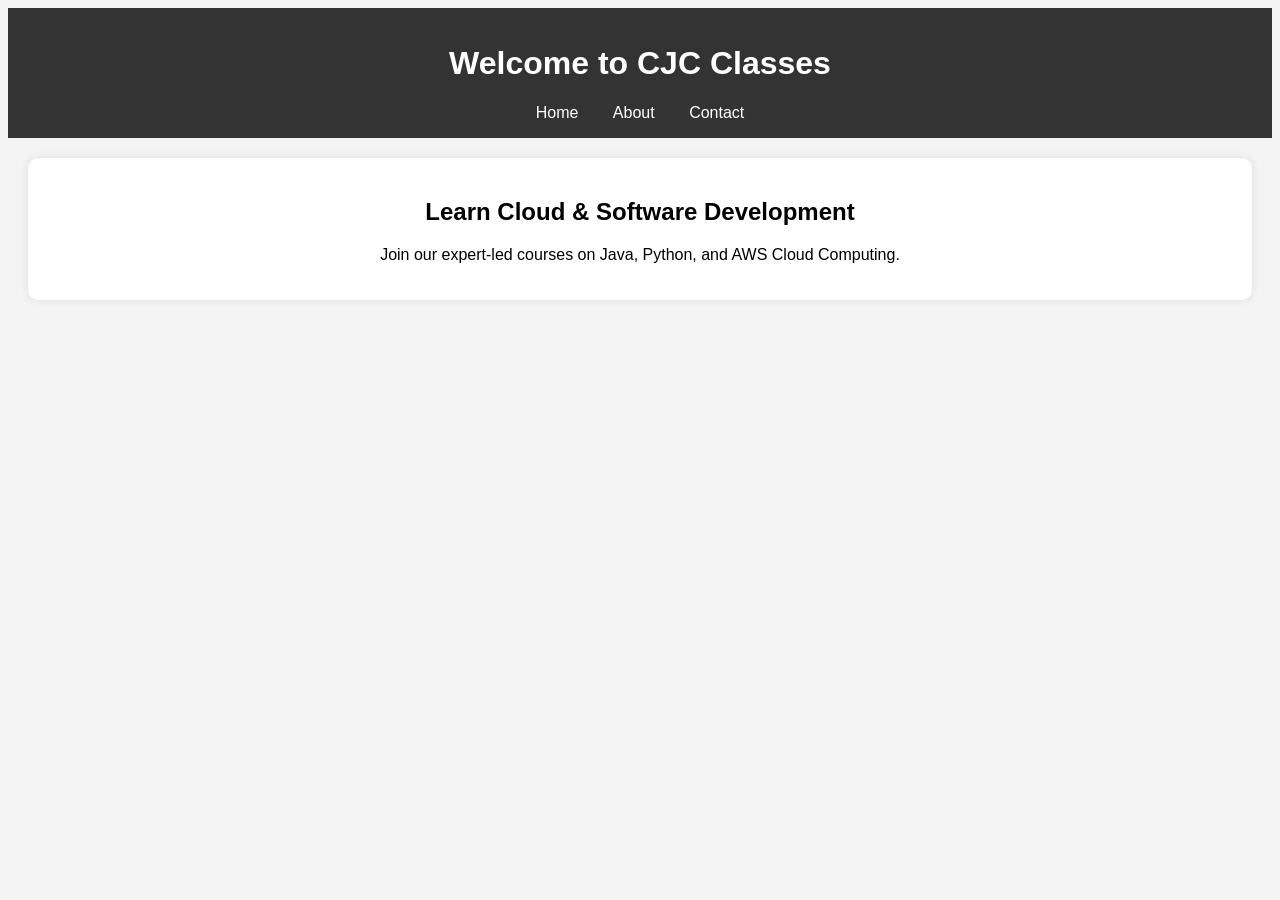
<file: index.html>
<!DOCTYPE html>
<html lang="en">
<head>
    <meta charset="UTF-8">
    <meta name="viewport" content="width=device-width, initial-scale=1.0">
    <title>Home - AWS Classes</title>
    <link rel="stylesheet" href="style.css">
</head>
<body>
    <header>
        <h1>Welcome to CJC Classes</h1>
        <nav>
            <a href="index.html">Home</a>
            <a href="about.html">About</a>
            <a href="contact.html">Contact</a>
        </nav>
    </header>
    <section>
        <h2>Learn Cloud & Software Development</h2>
        <p>Join our expert-led courses on Java, Python, and AWS Cloud Computing.</p>
    </section>
</body>
</html>
</file>
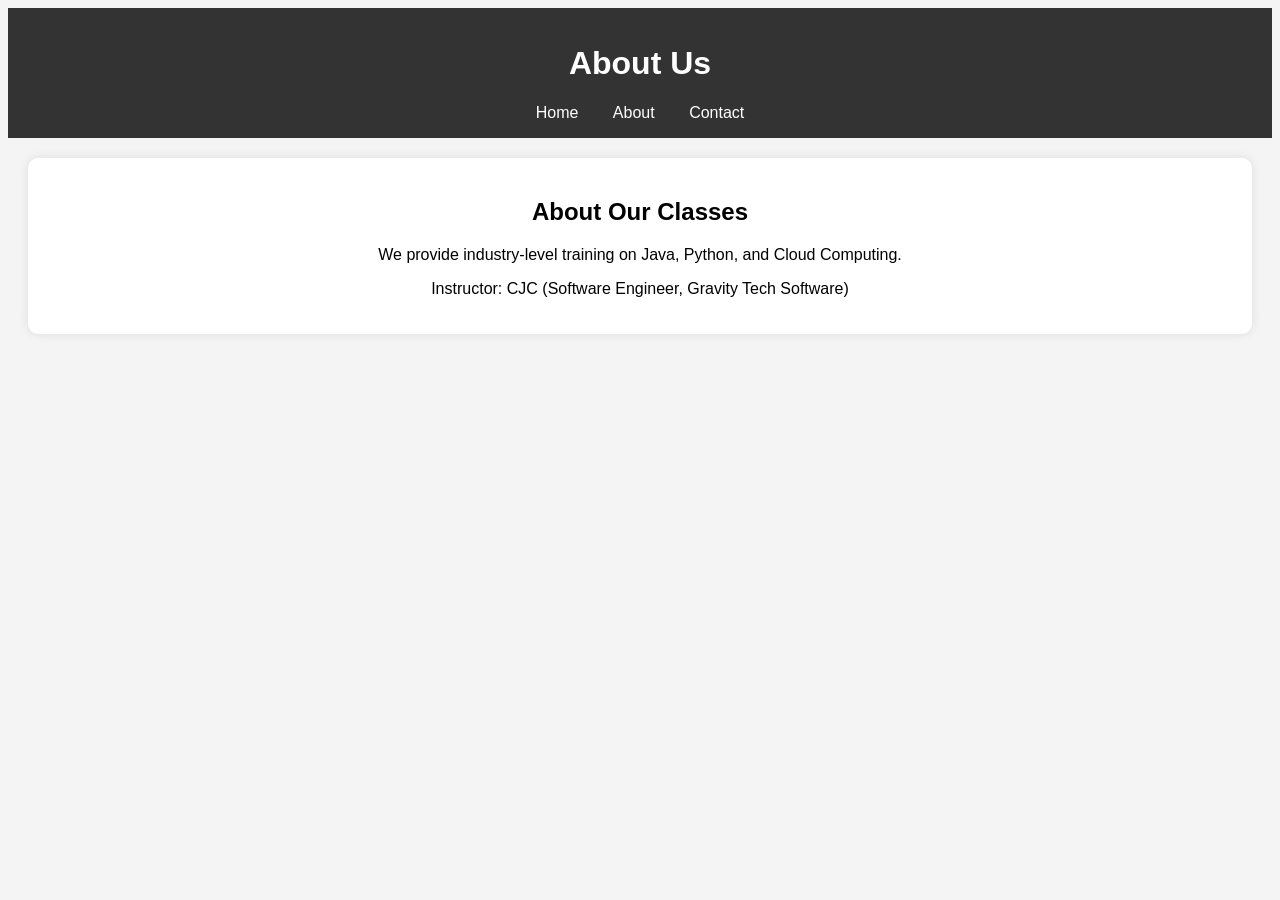
<file: about.html>
<!DOCTYPE html>
<html lang="en">
<head>
    <meta charset="UTF-8">
    <meta name="viewport" content="width=device-width, initial-scale=1.0">
    <title>About - CJC Classes</title>
    <link rel="stylesheet" href="style.css">
</head>
<body>
    <header>
        <h1>About Us</h1>
        <nav>
            <a href="index.html">Home</a>
            <a href="about.html">About</a>
            <a href="contact.html">Contact</a>
        </nav>
    </header>
    <section>
        <h2>About Our Classes</h2>
        <p>We provide industry-level training on Java, Python, and Cloud Computing.</p>
        <p>Instructor: CJC (Software Engineer, Gravity Tech Software)</p>
    </section>
</body>
</html>
</file>
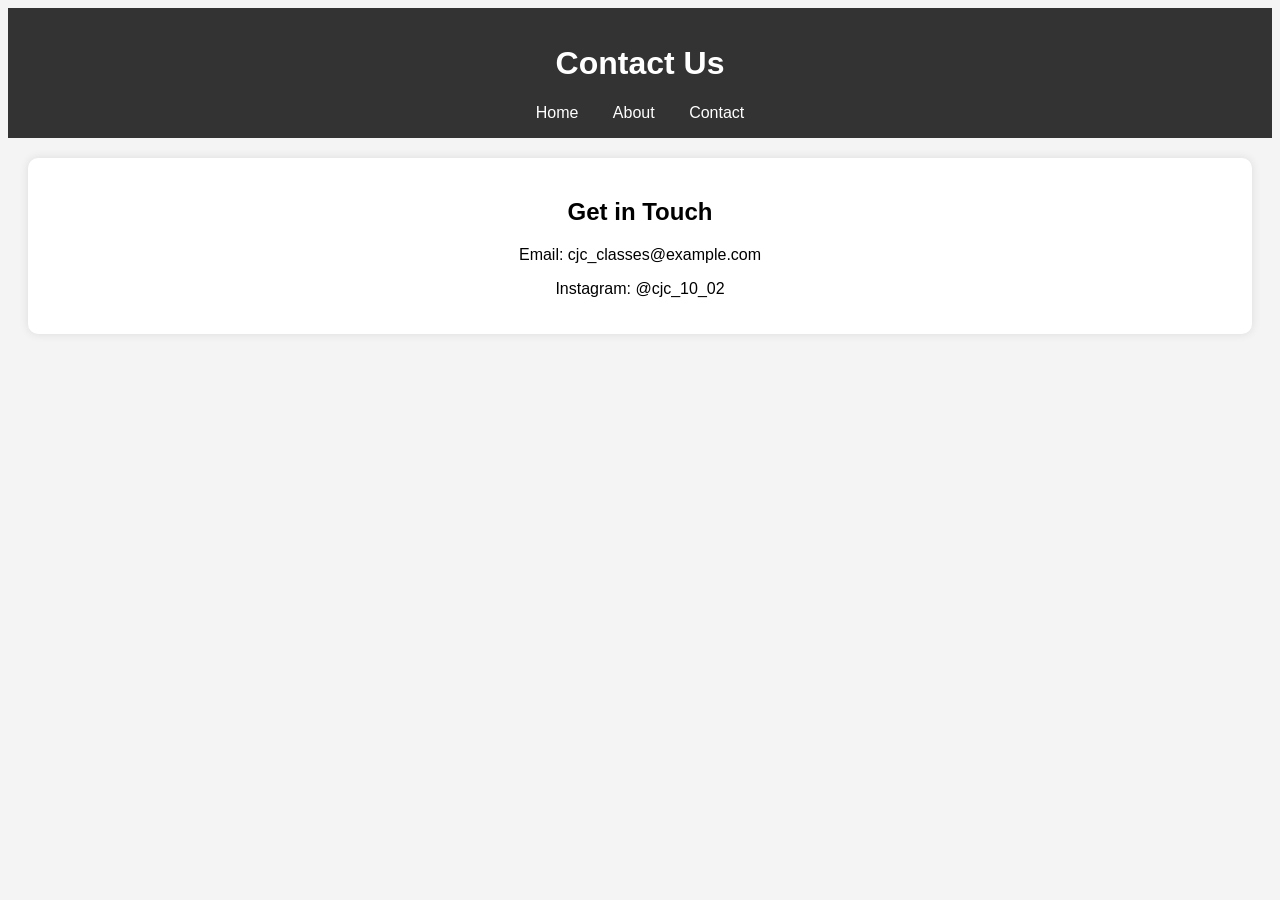
<file: contact.html>
<!DOCTYPE html>
<html lang="en">
<head>
    <meta charset="UTF-8">
    <meta name="viewport" content="width=device-width, initial-scale=1.0">
    <title>Contact - CJC Classes</title>
    <link rel="stylesheet" href="style.css">
</head>
<body>
    <header>
        <h1>Contact Us</h1>
        <nav>
            <a href="index.html">Home</a>
            <a href="about.html">About</a>
            <a href="contact.html">Contact</a>
        </nav>
    </header>
    <section>
        <h2>Get in Touch</h2>
        <p>Email: cjc_classes@example.com</p>
        <p>Instagram: @cjc_10_02</p>
    </section>
</body>
</html>
</file>
<file: style.css>
body {
    font-family: Arial, sans-serif;
    text-align: center;
    background-color: #f4f4f4;
}
header {
    background-color: #333;
    color: white;
    padding: 1em;
}
nav a {
    color: white;
    margin: 0 15px;
    text-decoration: none;
}
section {
    margin: 20px;
    padding: 20px;
    background: white;
    border-radius: 10px;
    box-shadow: 0 0 10px rgba(0,0,0,0.1);
}
</file>
